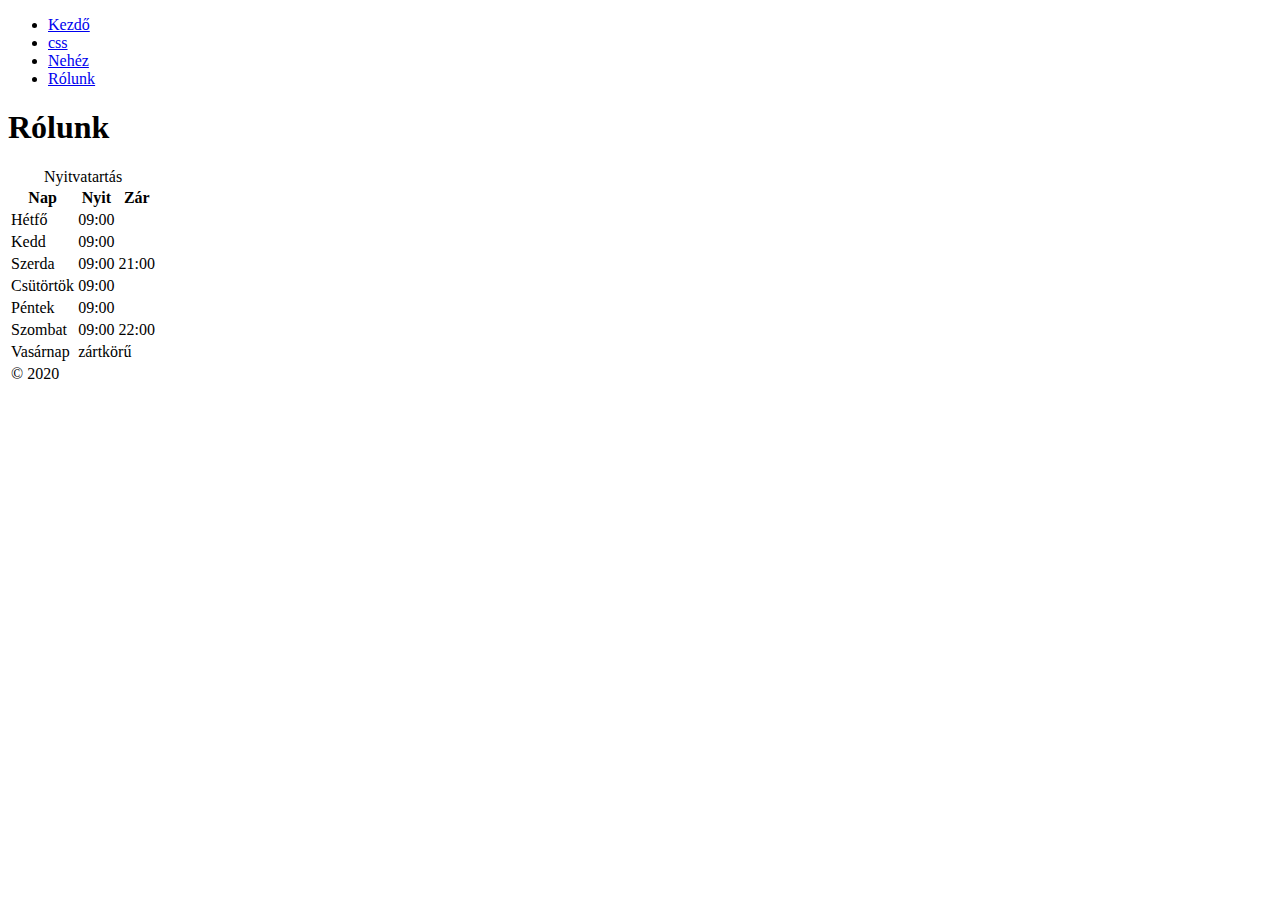
<file: about.html>
<!DOCTYPE html>
<html lang="en">

<head>
    <meta charset="UTF-8">
    <meta name="viewport" content="width=device-width, initial-scale=1.0">
    <title>Document</title>
</head>

<body>
    <ul>
        <li>
            <a href="/">Kezdő</a>
        </li>
        <li>
            <a href="/lapok/css.html">css</a>
        </li>
        <li>
            <a href="/lapok/nehéz.html">Nehéz</a>
        </li>
        <li>
            <a href="/about.html">Rólunk</a>
        </li>
    </ul>

    <h1>Rólunk</h1>

    <table>
        <caption>Nyitvatartás</caption>
        <thead>
            <tr>
                <th>Nap</th>
                <th>Nyit</th>
                <th>Zár</th>
            </tr>
        </thead>
        <tbody>
            <tr>
                <td>Hétfő</td>
                <td>09:00</td>
                <td rowspan="5">21:00</td>
            </tr>
            <tr>
                <td>Kedd</td>
                <td>09:00</td>
                
            </tr>
            <tr>
                <td>Szerda</td>
                <td>09:00</td>
                
            </tr>
            <tr>
                <td>Csütörtök</td>
                <td>09:00</td>
                
            </tr>
            <tr>
                <td>Péntek</td>
                <td>09:00</td>
                
            </tr>
            <tr>
                <td>Szombat</td>
                <td>09:00</td>
                <td>22:00</td>
            </tr>
            <tr>
                <td>Vasárnap</td>
                <td colspan="2">zártkörű</td>
                
            </tr>
        </tbody>
        <tfoot>
            <tr>
                <td colspan="3">
                    &copy; 2020
                </td>
            </tr>

        </tfoot>
    </table>


</body>

</html>
</file>
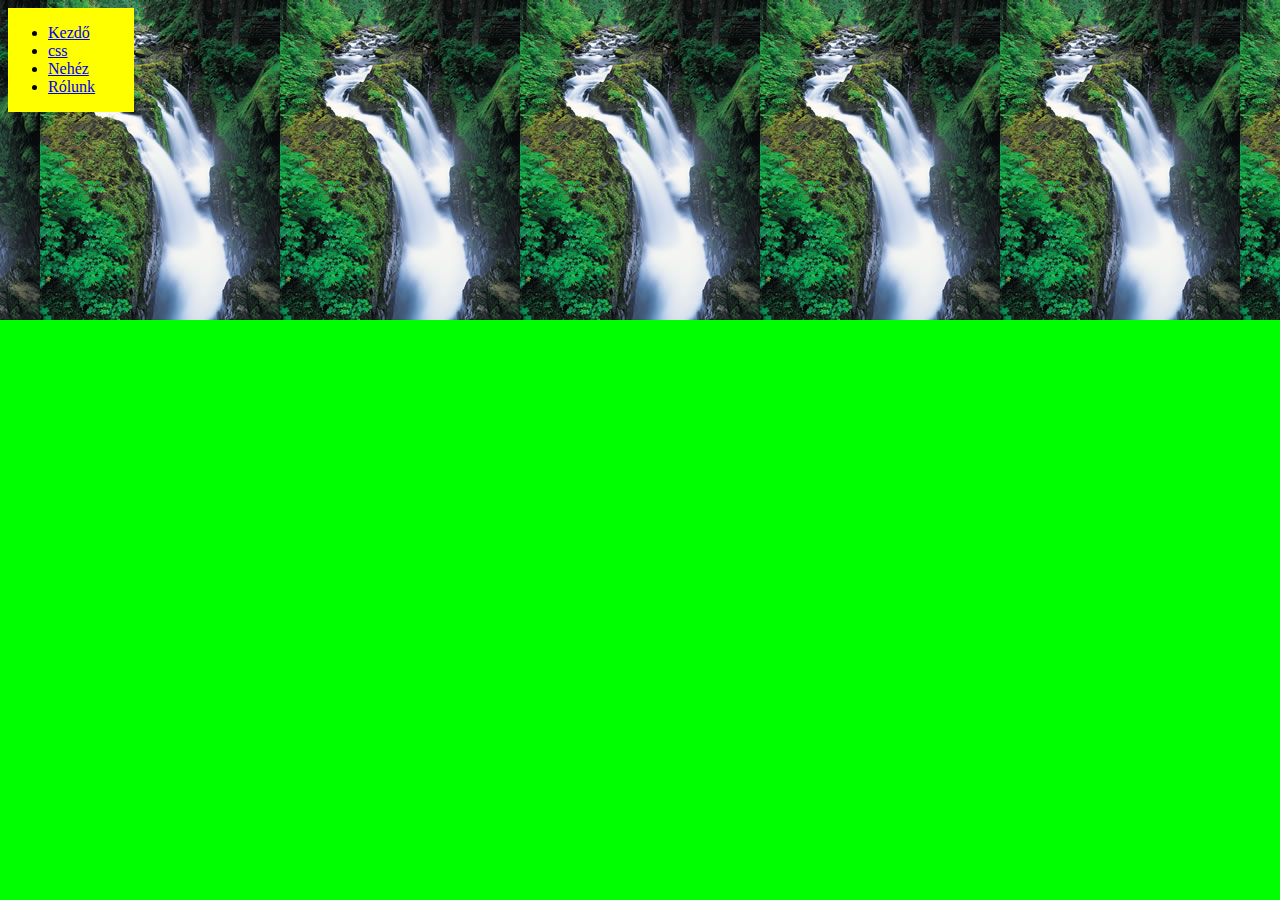
<file: lapok/colors.html>
<!DOCTYPE html>
<html lang="en">
<head>
    <meta charset="UTF-8">
    <meta name="viewport" content="width=device-width, initial-scale=1.0">
    <title>Document</title>
    <link rel="stylesheet" href="css/color.css">
</head>
<body>
    
   <div id="colorDiv">
    <ul>
        <li>
            <a href="/">Kezdő</a>
        </li>
        <li>
            <a href="/lapok/css.html">css</a>
        </li>
        <li>
            <a href="/lapok/nehéz.html">Nehéz</a>
        </li>
        <li>
            <a href="/about.html">Rólunk</a>
        </li>
    </ul>
   </div>
   
  
</body>
</html>
</file>
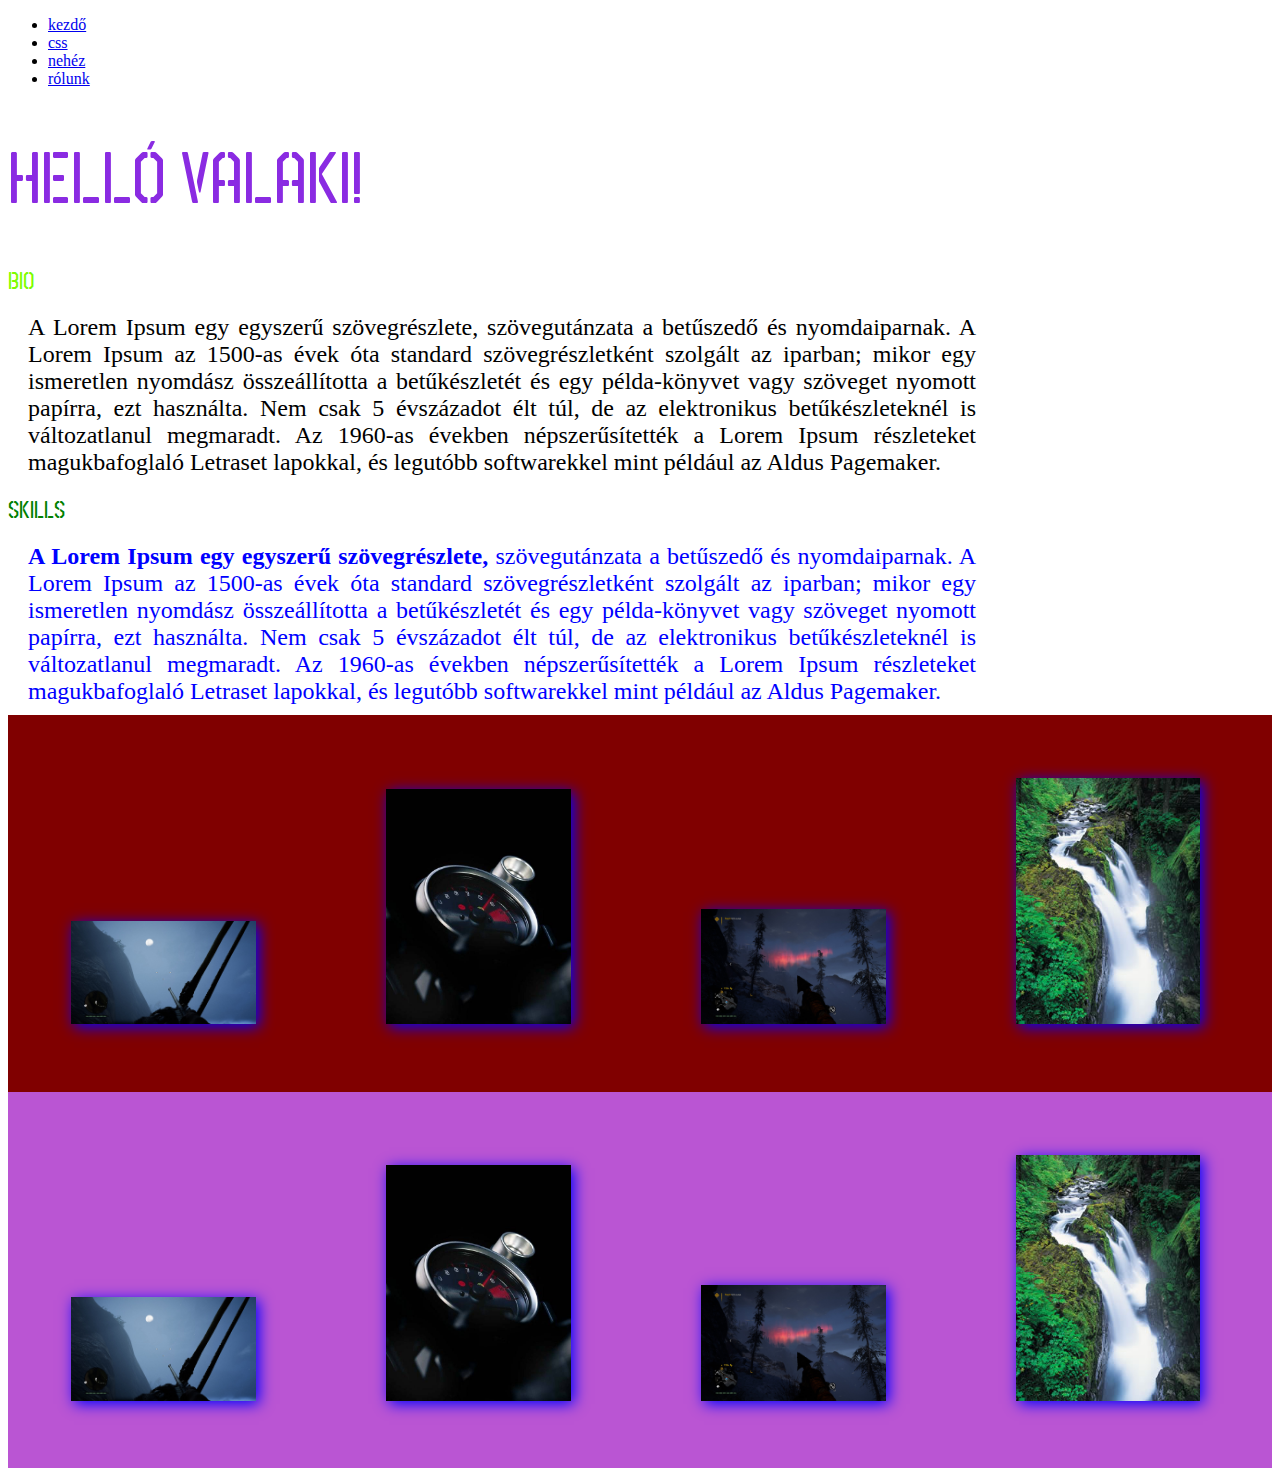
<file: lapok/css.html>
<!DOCTYPE html>
<html lang="en">
<head>
    <meta charset="UTF-8">
    <meta name="viewport" content="width=device-width, initial-scale=1.0">
    <title>Document</title>
    <link rel="stylesheet" href="css/style.css">
</head>
<body>
    <ul>
        <li>
            <a href="/">Kezdő</a>
        </li>
        <li>
            <a href="/lapok/css.html">css</a>
        </li>
        <li>
            <a href="/lapok/nehéz.html">Nehéz</a>
        </li>
        <li>
            <a href="/about.html">Rólunk</a>
        </li>
    </ul>
    
    <h1 style=>helló valaki!</h1>
  

    <h2 id="bioHeader">bio</h2>

    <p>A Lorem Ipsum egy egyszerű szövegrészlete, szövegutánzata a betűszedő és nyomdaiparnak. A Lorem Ipsum az 1500-as évek óta standard szövegrészletként szolgált az iparban; mikor egy ismeretlen nyomdász összeállította a betűkészletét és egy példa-könyvet vagy szöveget nyomott papírra, ezt használta. Nem csak 5 évszázadot élt túl, de az elektronikus betűkészleteknél is változatlanul megmaradt. Az 1960-as években népszerűsítették a Lorem Ipsum részleteket magukbafoglaló Letraset lapokkal, és legutóbb softwarekkel mint például az Aldus Pagemaker.</p>

    <h2 id="skillsHeader">skills</h2>

    <p class="content">
       <span class="bold"> A Lorem Ipsum egy egyszerű szövegrészlete,</span>
         szövegutánzata a betűszedő és nyomdaiparnak. A Lorem Ipsum az 1500-as évek óta standard szövegrészletként szolgált az iparban; mikor egy ismeretlen nyomdász összeállította a betűkészletét és egy példa-könyvet vagy szöveget nyomott papírra, ezt használta. Nem csak 5 évszázadot élt túl, de az elektronikus betűkészleteknél is változatlanul megmaradt. Az 1960-as években népszerűsítették a Lorem Ipsum részleteket magukbafoglaló Letraset lapokkal, és legutóbb softwarekkel mint például az Aldus Pagemaker.<p/>
    <div class="img-div">
        <img id="img-1" src="img/Far Cry® Primal2019-9-29-18-51-35.jpg" alt="fcp">
        
        <img src="img/bJA6830h3fbB120MO.jpg" alt="mt">
      
        <img src="img/Far Cry Primal2019-11-21-20-23-35.jpg" alt="">
        
        <img src="img/Waterfall.jpg" alt="0084">

    <div class="img-div light">
        <img src="img/Far Cry® Primal2019-9-29-18-51-35.jpg" alt="fcp">
            
        <img src="img/bJA6830h3fbB120MO.jpg" alt="mt">
          
        <img src="img/Far Cry Primal2019-11-21-20-23-35.jpg" alt="">
            
        <img src="img/Waterfall.jpg" alt="0084">
                

    </div>
    
    
    
</body>
</html>
</file>
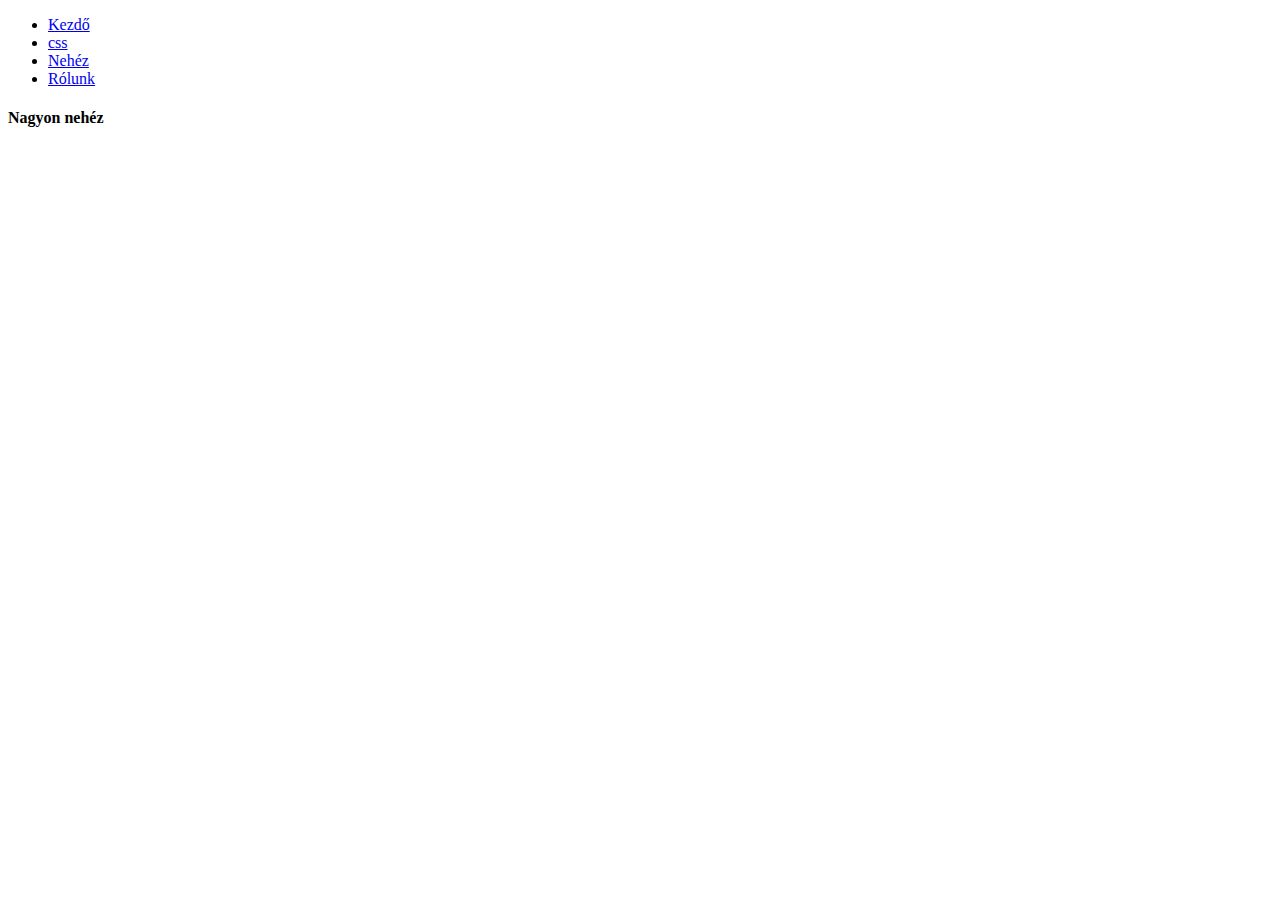
<file: lapok/nehéz.html>
<!DOCTYPE html>
<html lang="en">

<head>
    <meta charset="UTF-8">
    <meta name="viewport" content="width=device-width, initial-scale=1.0">
    <title>Document</title>
</head>

<body>
    <ul>
        <li>
            <a href="/">Kezdő</a>
        </li>
        <li>
            <a href="/lapok/css.html">css</a>
        </li>
        <li>
            <a href="/lapok/nehéz.html">Nehéz</a>
        </li>
        <li>
            <a href="/about.html">Rólunk</a>
        </li>
    </ul>
    
    <h4>Nagyon nehéz </h4>
    
    
</body>

</html>
</file>
<file: lapok/css/color.css>
#colorDiv {
    display: inline-block;
    width: 10%;
    height: 10%;
    background-color: rgba(255, 255, 0, 1) ;
}
html { background-color: #00ff00;
    background-image: url("../img/Waterfall.jpg");
    background-position: top;
    background-repeat: repeat-x;
}
</file>
<file: lapok/css/style.css>
@font-face {font-family: "air";
            src: url("fonts/Airborne_86.ttf");
            font-weight: 700;}
@import url('https://fonts.googleapis.com/css2?family=Roboto:wght@100;500&display=swap');

html {text-transform: lowercase;}


        h1 {color:blueviolet;
             font-size: 72px; 
             text-transform: lowercase;
              font-family: "air";
             text-align: justify;}

             
        #bioHeader {color: lawngreen;font-family:  "air";}
        #skillsHeader {color:green;font-family: "air";}
        
        .content {color: blue; }
        .bold { font-weight:bold ;}  
        .img-div {background-color: maroon;}
        .light {background-color: mediumorchid;}
        p {
            font-family: 'Roboto';
            text-align: justify;
            text-transform: none;
            font-size: 24px;
            
            font-weight: normal;
            margin: 10px 20px 10px 20px;
            max-width: 75%;
            min-width: 60%;}
img {width: 14.6%; 
     margin: 5%;
     box-shadow: 3px 3px 14px blue;}
     #img-1 {
          position:  ;
          top: ;
          display: ;
          visibility: ;
     }
</file>
